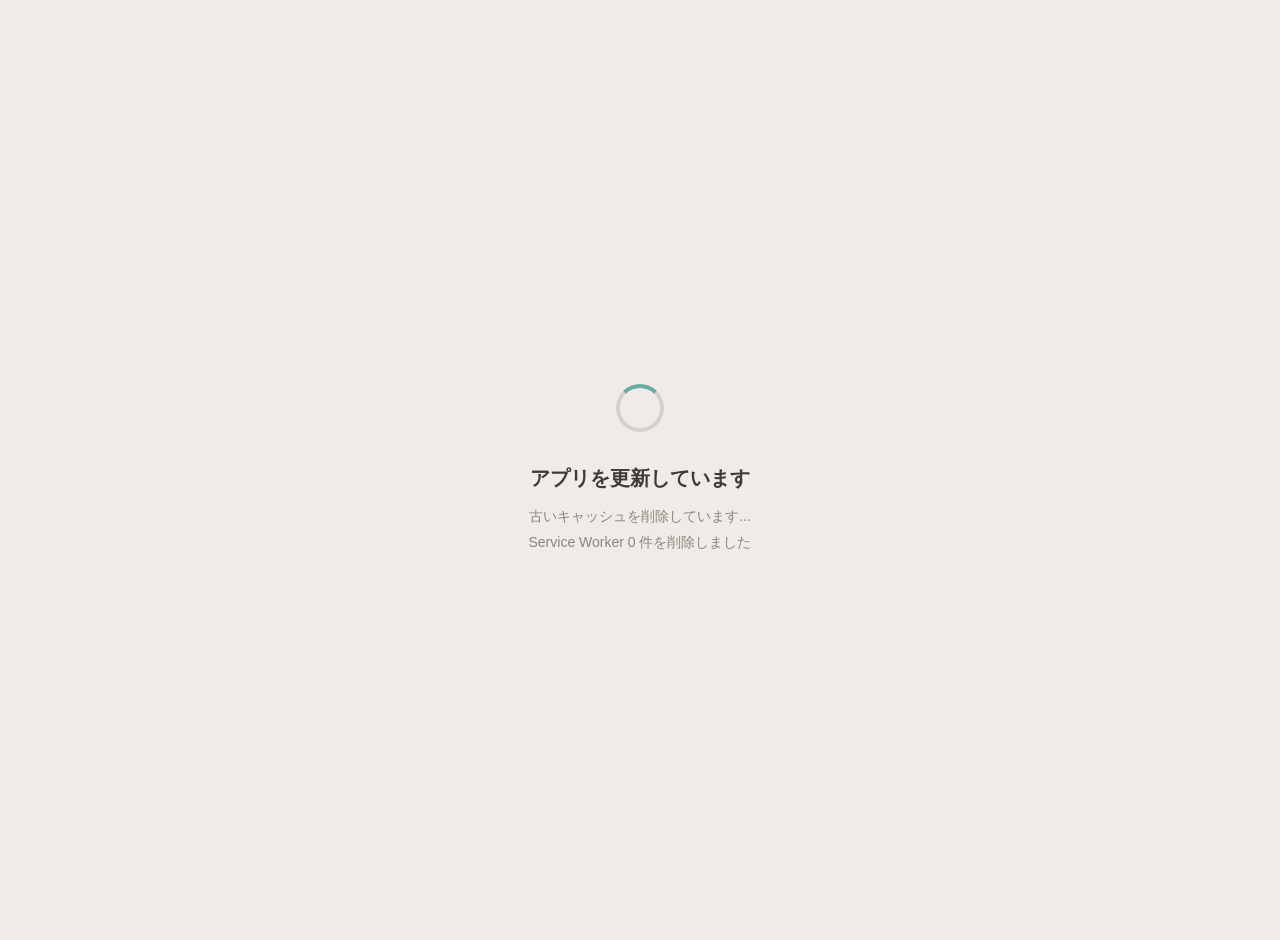
<file: update.html>
<!DOCTYPE html>
<html lang="ja">
<head>
  <meta charset="UTF-8" />
  <meta name="viewport" content="width=device-width, initial-scale=1.0" />
  <title>アプリを更新中...</title>
  <style>
    body {
      font-family: -apple-system, 'Hiragino Kaku Gothic ProN', sans-serif;
      display: flex; flex-direction: column;
      align-items: center; justify-content: center;
      min-height: 100vh; margin: 0;
      background: #EFECE7; color: #3D3A36;
      text-align: center; padding: 20px;
    }
    h1 { font-size: 20px; margin-bottom: 12px; }
    p  { font-size: 14px; color: #8A847C; margin: 4px 0; }
    .spinner {
      width: 40px; height: 40px;
      border: 4px solid #D4CFC8;
      border-top-color: #6BA8A8;
      border-radius: 50%;
      animation: spin 0.8s linear infinite;
      margin-bottom: 20px;
    }
    @keyframes spin { to { transform: rotate(360deg); } }
  </style>
</head>
<body>
  <div class="spinner"></div>
  <h1>アプリを更新しています</h1>
  <p>古いキャッシュを削除しています...</p>
  <p id="status"></p>
  <script>
    (async () => {
      const status = document.getElementById('status');
      try {
        // すべてのService Workerを登録解除
        if ('serviceWorker' in navigator) {
          const regs = await navigator.serviceWorker.getRegistrations();
          await Promise.all(regs.map(r => r.unregister()));
          status.textContent = `Service Worker ${regs.length} 件を削除しました`;
        }
        // キャッシュをすべて削除
        if ('caches' in window) {
          const keys = await caches.keys();
          await Promise.all(keys.map(k => caches.delete(k)));
        }
      } catch (e) {
        status.textContent = '処理中...';
      }
      // 少し待ってからトップページへ
      setTimeout(() => {
        window.location.href = './?nocache=' + Date.now();
      }, 1500);
    })();
  </script>
</body>
</html>
</file>
